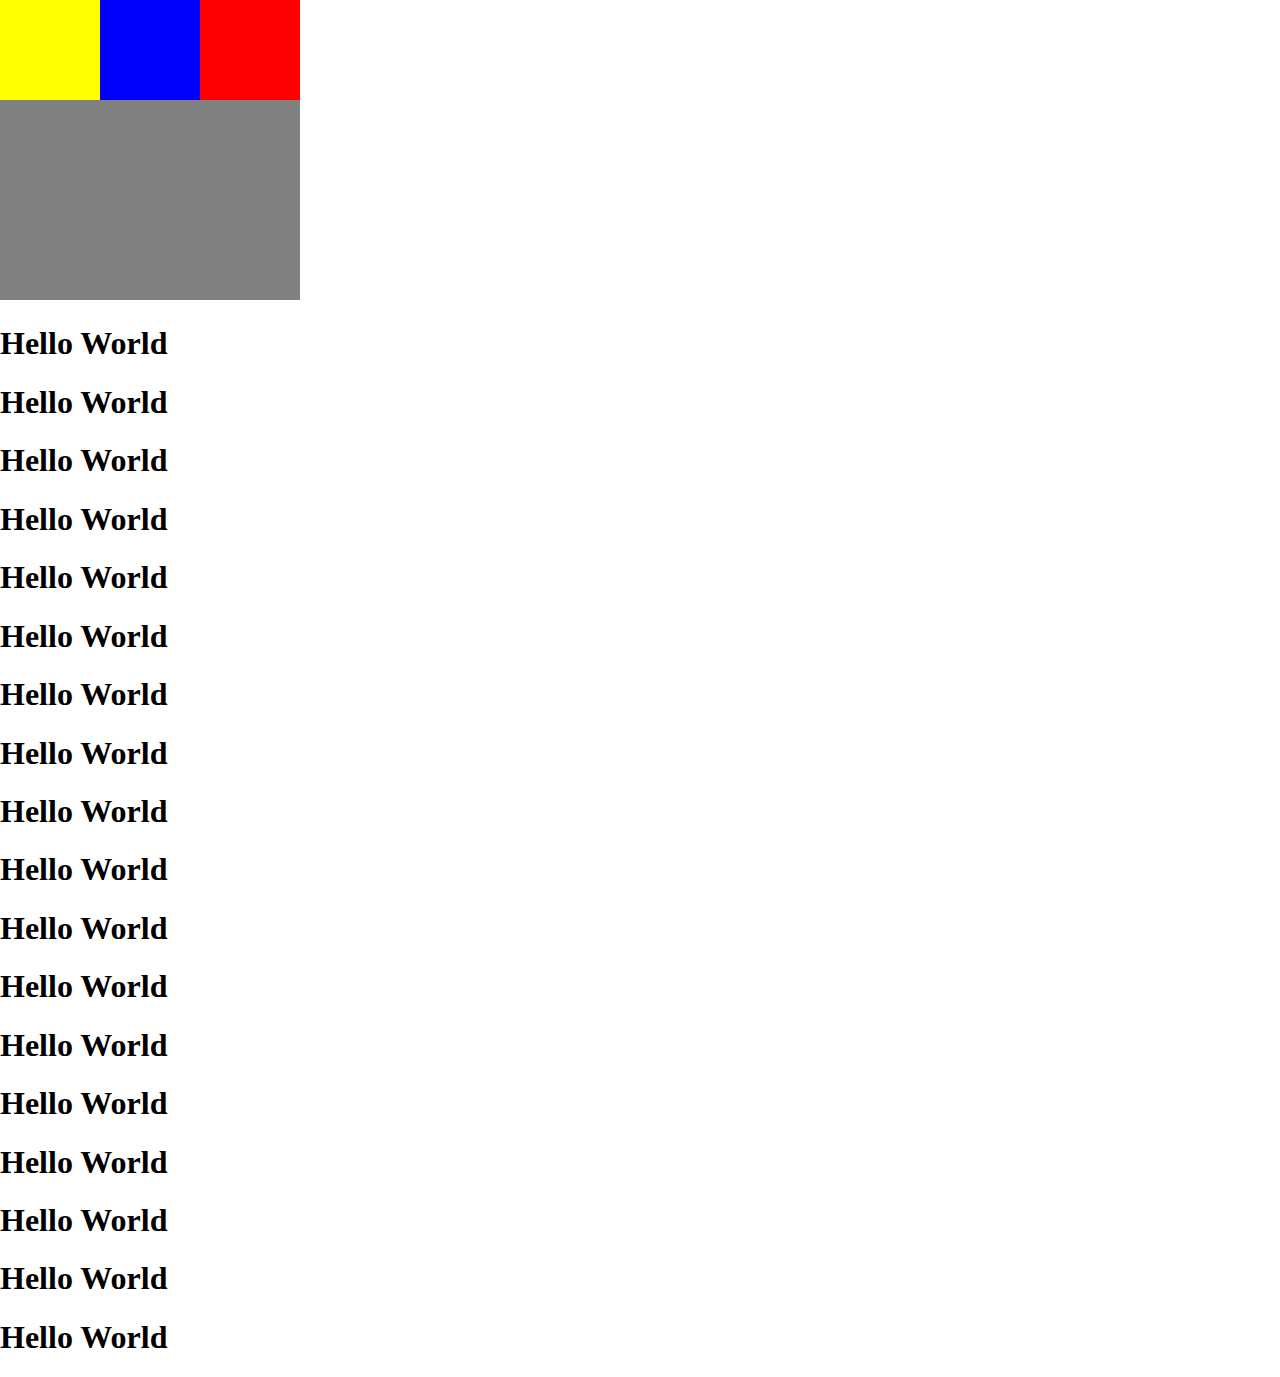
<file: techniques/css_positioning.html>
<!DOCTYPE html>
<html lang="en">
<head>
    <meta charset="UTF-8">
    <title>css_positioning</title>
    <link rel="stylesheet" href="./css_positioning.css">
</head>
<body>
<div class="container">
    <div class="red"> </div>
</div>


<div class="blue">
</div>

<div class="yellow">
</div>
<!-- sabvanda paila, div banxa, ani red, then blue and then yelllow acc to codeflow-->
<h1>Hello World</h1>
<h1>Hello World</h1>
<h1>Hello World</h1>
<h1>Hello World</h1>
<h1>Hello World</h1>
<h1>Hello World</h1>
<h1>Hello World</h1>
<h1>Hello World</h1>
<h1>Hello World</h1>
<h1>Hello World</h1>
<h1>Hello World</h1>
<h1>Hello World</h1>
<h1>Hello World</h1>
<h1>Hello World</h1>
<h1>Hello World</h1>
<h1>Hello World</h1>
<h1>Hello World</h1>
<h1>Hello World</h1>
</body>
</html>
</file>
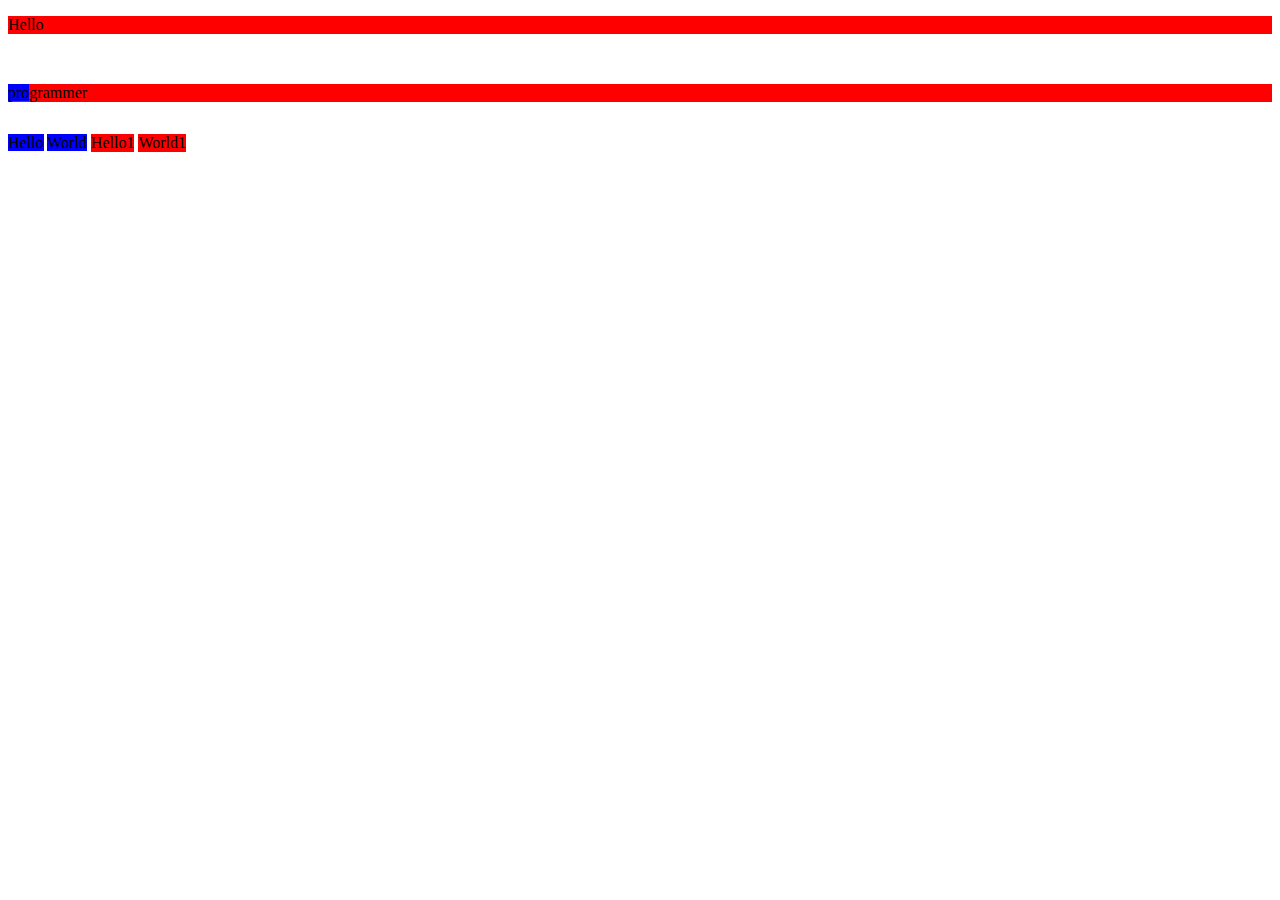
<file: techniques/display.html>
<!DOCTYPE html>
<html lang="en">
<head>
    <meta charset="UTF-8">
    <title>display</title>
    <link rel="stylesheet" href="./display.css"
</head>
<body>
<p>Hello</p>
<p class="hell">World</p>
<p> <span class="pro">pro</span>grammer</p>  <!-- i want to style pro differently, pro lai xuttai <p> vitra lekhe ni naya line ma banxa so milene tesari-->
<span>Hello</span>
<span>World</span>
<p class="hero">Hello1</p>
<p class="hero">World1</p>
<!--sabai p element ko display inline-block garayepaar, sabai autai linema hunxann, aile chai hero class walalai matra inline garaye-->
</body>
</html>
</file>
<file: techniques/css_positioning.css>
body {
margin: 0px;

}

.red{
display: inline-block;
background-color: red;
height: 100px;
width: 100px;
position: absolute;
right: 0px;  /* red ko lagi parent is container div, so container div ko right tira janxa with 0px margin */
}
.blue {
display: inline-block;
background-color: blue;
height: 100px;
width: 100px;
position: absolute;
left: 100px;
}
.yellow {
display: inline-block;
background-color: yellow;
height: 100px;
width: 100px; /* inurko positioning ta bodyko respect ma ho, body sita leftmargin 0px, but div tei thyo pailaidekhi, so overlap garera dhakidiyo*/
position: fixed; /* paila yellow banayera paxi div baanavaye divle dhakdinthyo*/
left: 0;
}
.container {
display: inline-block;
background-color: grey;
height: 300px;
width: 300px;
position: relative;
}

/*******************************************NOTES****************************************/
/*
1) Static Positioning -> default positioning of elements without using any css
-> html flow/ controlflow -> default roopmaa html le afai arrange gareko,laskaarai palaipalo elements ko arrangement/structureee
- eg: I'm Pariskar, a programmer, mountain img control flow or html flow ma xannn
2) Relative positioning -> positioning of element relative to the default position
- position: relative;
- top: 50px;
-vanepaar default position baata , top baata 50 px push garxa div laai down tira
-margin betn previous default top border and current top border became 50 px
-margin-top: garera diyepaar, yo div ta tala push hunthyo, but esko talako element laini afai tala push hunthyo/garthyo
-but relative positioning maa -> div push ta hunxa tara aru element/div maa keipani asar paardena, aru element/div mathi overlap vayera dhaakdinxa baru
- ADV:It doesnt affect the control flow, means:
- estari element saarda aru element jahako tehijo rahanxan, bichma aaye esle overlap gardinxa

3) Absolute positioning -> positoning of element relative to its parent element, auta div xa vani,tyo div ko parent element = body
coz tyo body vitra xa ni, div vitra content xa vani, content ko lagi parent element = div, thulo div vitra sano div xa vani,
thulo div is parent element

- position: absolute;
- right: 50px;
-gives a right margin of 50px wrt its parent element, div xa ra div ko parent element body ho vani, body ko right side tira
-janxa ani 50 px margin diyera basxa, gives right margin of 50px to div with the body/screen
-chaini belasamma position specify garirakhna sakinxa, right 50px; tespaxi left:20px; then top:30px until we get our desired location
- yo specify garda aru kunai element bich maa ayo vani, kei asar paardaina,push gardaina, overlap garera dhakidinxa
- DIS:It affects the control flow, estari element saardaa, aru element ni shift hunasakxan, push garera shift huni vaneko haina
esko bichma ni koi element aye overlap gardinxa, esto vanna khojeko:
sablai absolute position diye chai yo problem audaina
- It takes the element out of the html flow or control flow, default positioning baata lenaadenaa nahuni garaidinxa
-> align: center garayepaar, default html flow le nai centered garauxa laskarai sabailai, but kunai auta element le
parisani garyo or center bata hatauna paro vani, simply, tesko position: absolute garera control flowbata hatauni

By default, tinta div (1,2,3) laskaarai xanvani[vertical], ani auta topmost div lai position:absolute banaim vani
yo control flow bata hatyo->
yo ta hamle j dinxam tehi anusar style hunxa, but eskaa talakaa duita div mathi shift hunxan, coz static/default positioning ma
pailo element 2 vayo ani dosro element 3 vayo, so mathi shift, coz default positioning ko pailo element sadai topma hunxa
tinta div thiye auta ta gayo, aba baki duita-> so tini mathi sare
But relative ma esto conrol flow affect hunthena,
SO, MOSTLY WE USE ABSOLUTE, KAILEKAAI CONTROL FLOW NABIGRIUS VANNALAI RELATIVE

-> grey div vitra red div parxa so
-> red div ko absolute positioning garniho relative to parent element,i.e grey div, so grey div ko position: relative; [position specify garna pardena yetti gare hunxa]
-> so parent element ko relative positioning garniho, so parent element ko position: relative; lekhni , parent body hovani ta parena
-> hunata relative nadiyeni keihunna hyola, teini abide by the rules

4) Fixed positioning -> element remains fixed at that position , positioning is done relative to body
so that scroll gardaa ni tyo tehi jo rahosss, fixed at the specified position of body
-Navigation-Bar ma yo apply garna sakinxa, scroll garda ni dekhaairaakhoss vanera
# TODO
Suruma red, blue, yellow laskaarai xan[inline garayesi], we want blue,yellow,then red
























+/
</file>
<file: techniques/display.css>
p {
background-color: red;
}
.pro {
text-decoration: underline;
}
span{
background-color: blue;
}
.hero {
display: inline-block;
}
.hell{
visibility: hidden;

}
</file>
